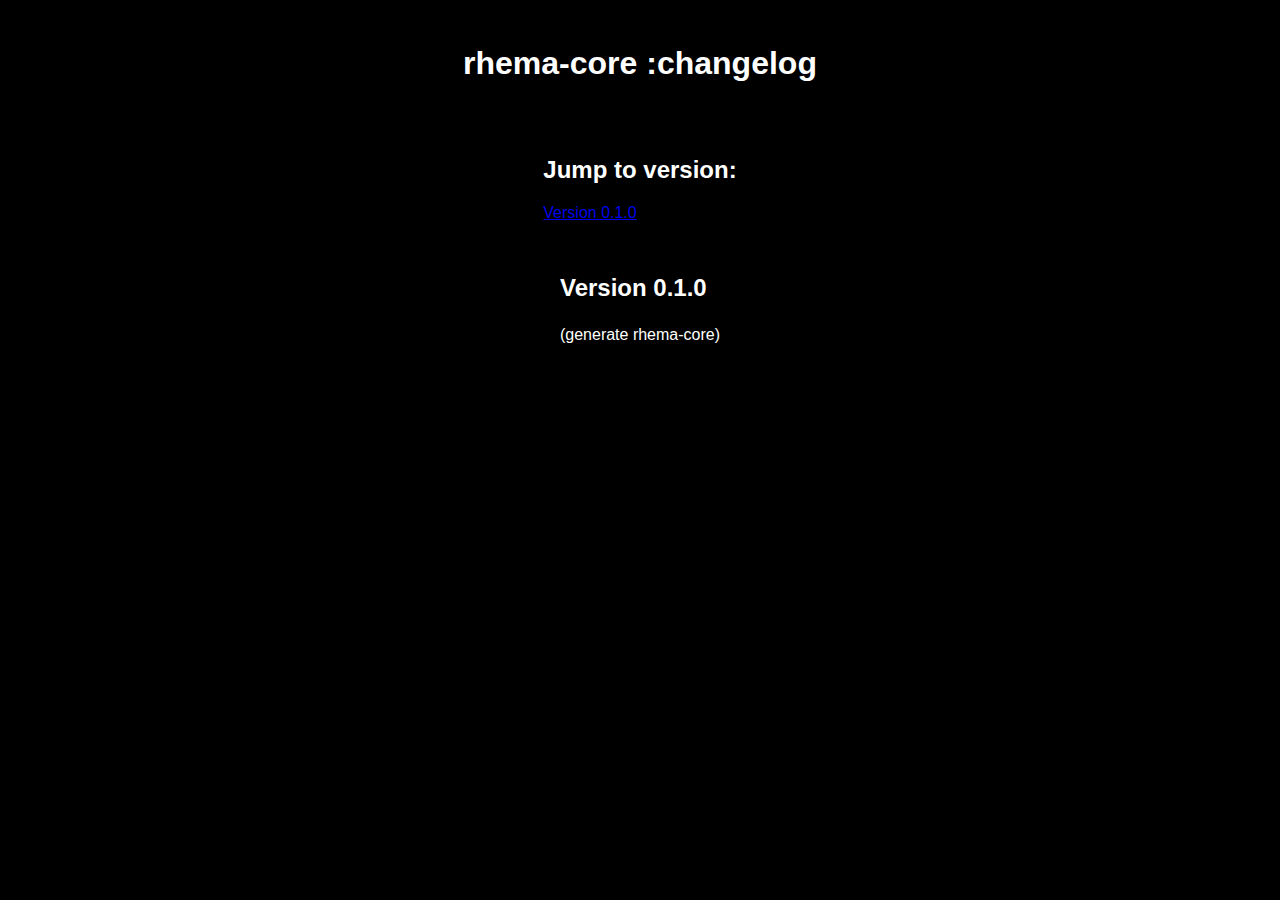
<file: index.html>
<!DOCTYPE html>
<html lang="en">
  <head>
    <meta charset="UTF-8">
    <title>rhema-core :changelog</title>
    <link rel="stylesheet" href="style.css">
  </head>
  <body>
    <header>
      <h1>rhema-core :changelog</h1>
    </header>
    <nav>
      <h2>Jump to version:</h2>
      <ul>
        <li><a href="#version-0.1.0" aria-label="Jump to Version 0.1.0">Version 0.1.0</a></li>
      </ul>
    </nav>
    <main>
      <article>
        <section id="version-0.1.0">
          <h2>Version 0.1.0</h2>
          <ul>
            <li><p>(generate rhema-core)</p></li>
          </ul>
        </section>
      </article>
    </main>
  </body>
</html>
</file>
<file: style.css>
/* Use system fonts */
body {
  font-family: -apple-system, BlinkMacSystemFont, 'Segoe UI', Roboto, Oxygen-Sans, Ubuntu, Cantarell, 'Helvetica Neue', sans-serif;
}

/* Use black background and white text everywhere */
body {
  background-color: black;
  color: white;
  display: flex;
  justify-content: center;
  align-items: center;
  flex-direction: column;
}

/* Style the header */
header {
  background-color: black;
  color: white;
  padding: 1em;
}

/* Style the navigation menu */
nav {
  background-color: black;
  color: white;
  padding: 1em;
}

/* Style the version links */
nav ul {
  margin: 0;
  padding: 0;
  list-style: none;
}

nav ul li {
  display: inline-block;
  margin-right: 1em;
}

/* Style the main content area */
main {
  padding: 1em;
}

/* Style the version sections */
article section {
  margin-bottom: 2em;
}

article section h2 {
  margin-bottom: 1em;
}

article section ul {
  margin: 0;
  padding: 0;
  list-style: none;
}

article section ul li {
  margin-bottom: 0.5em;
}
</file>
